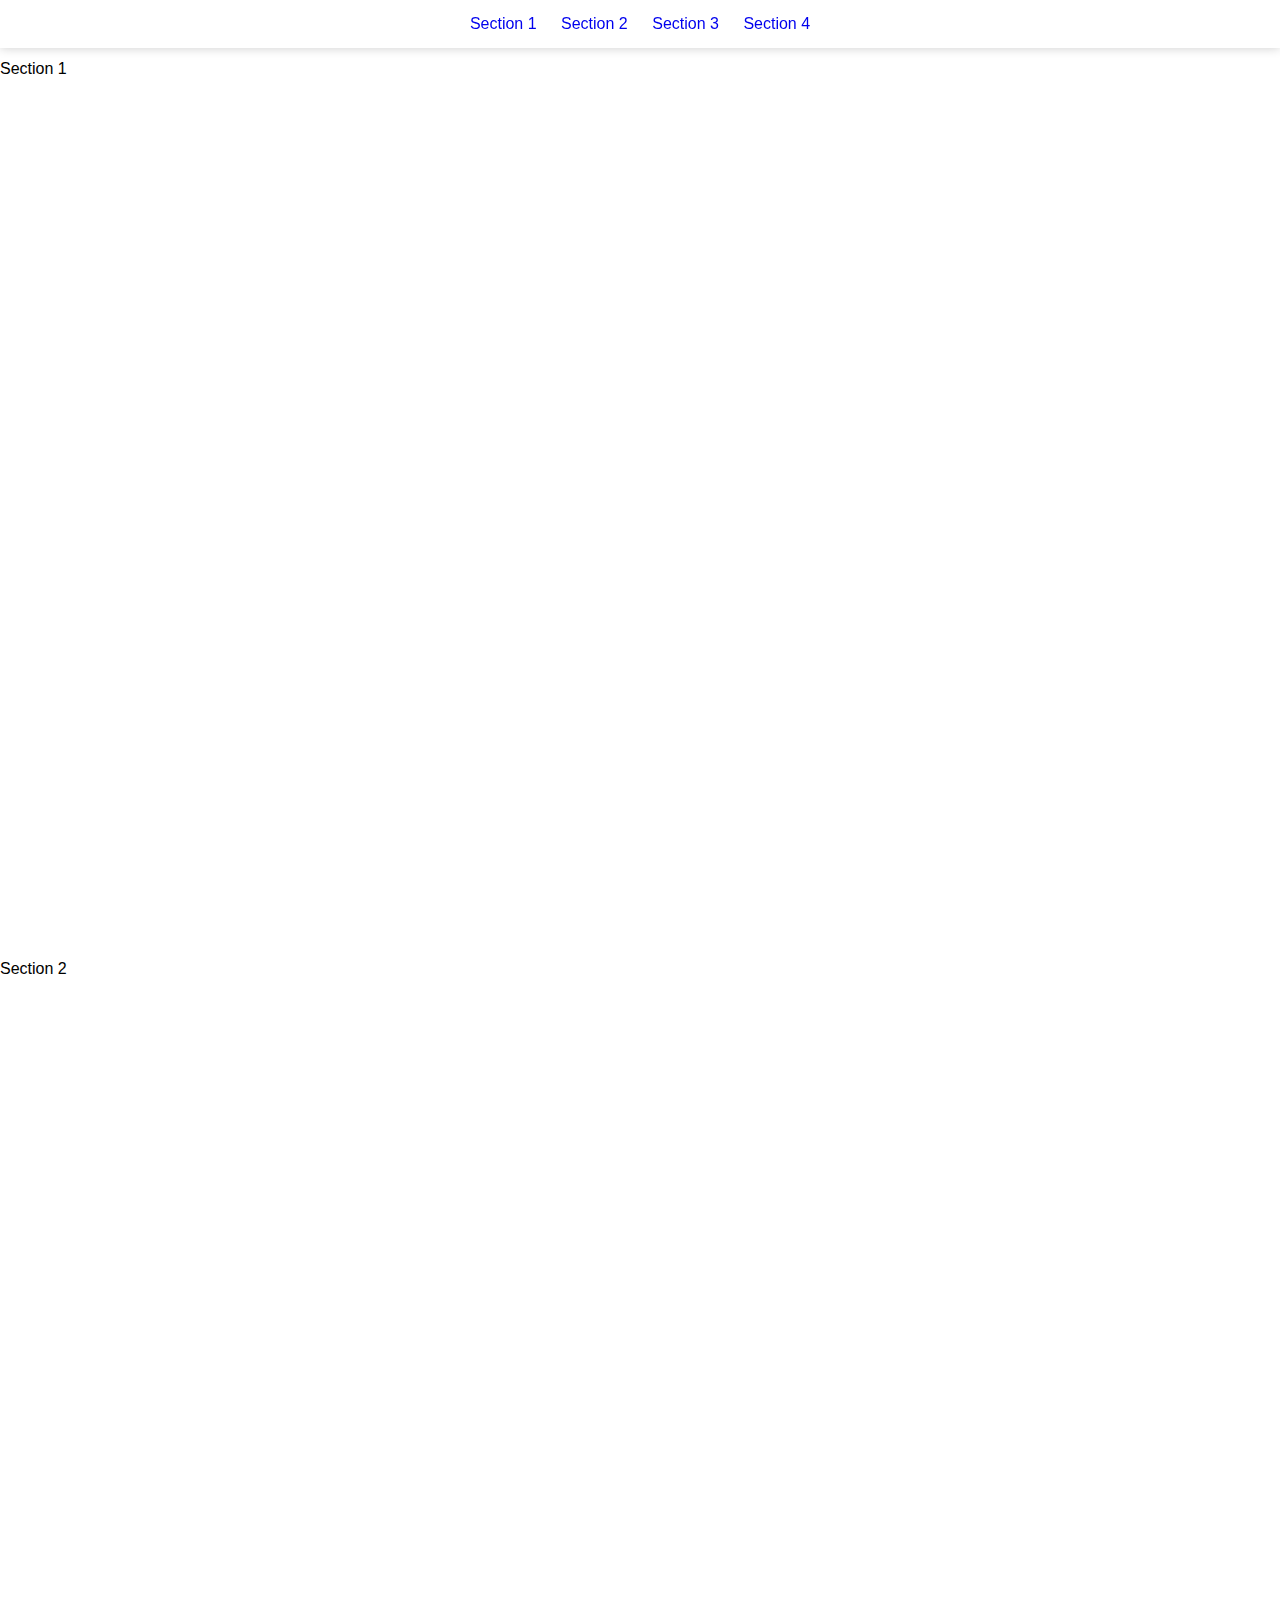
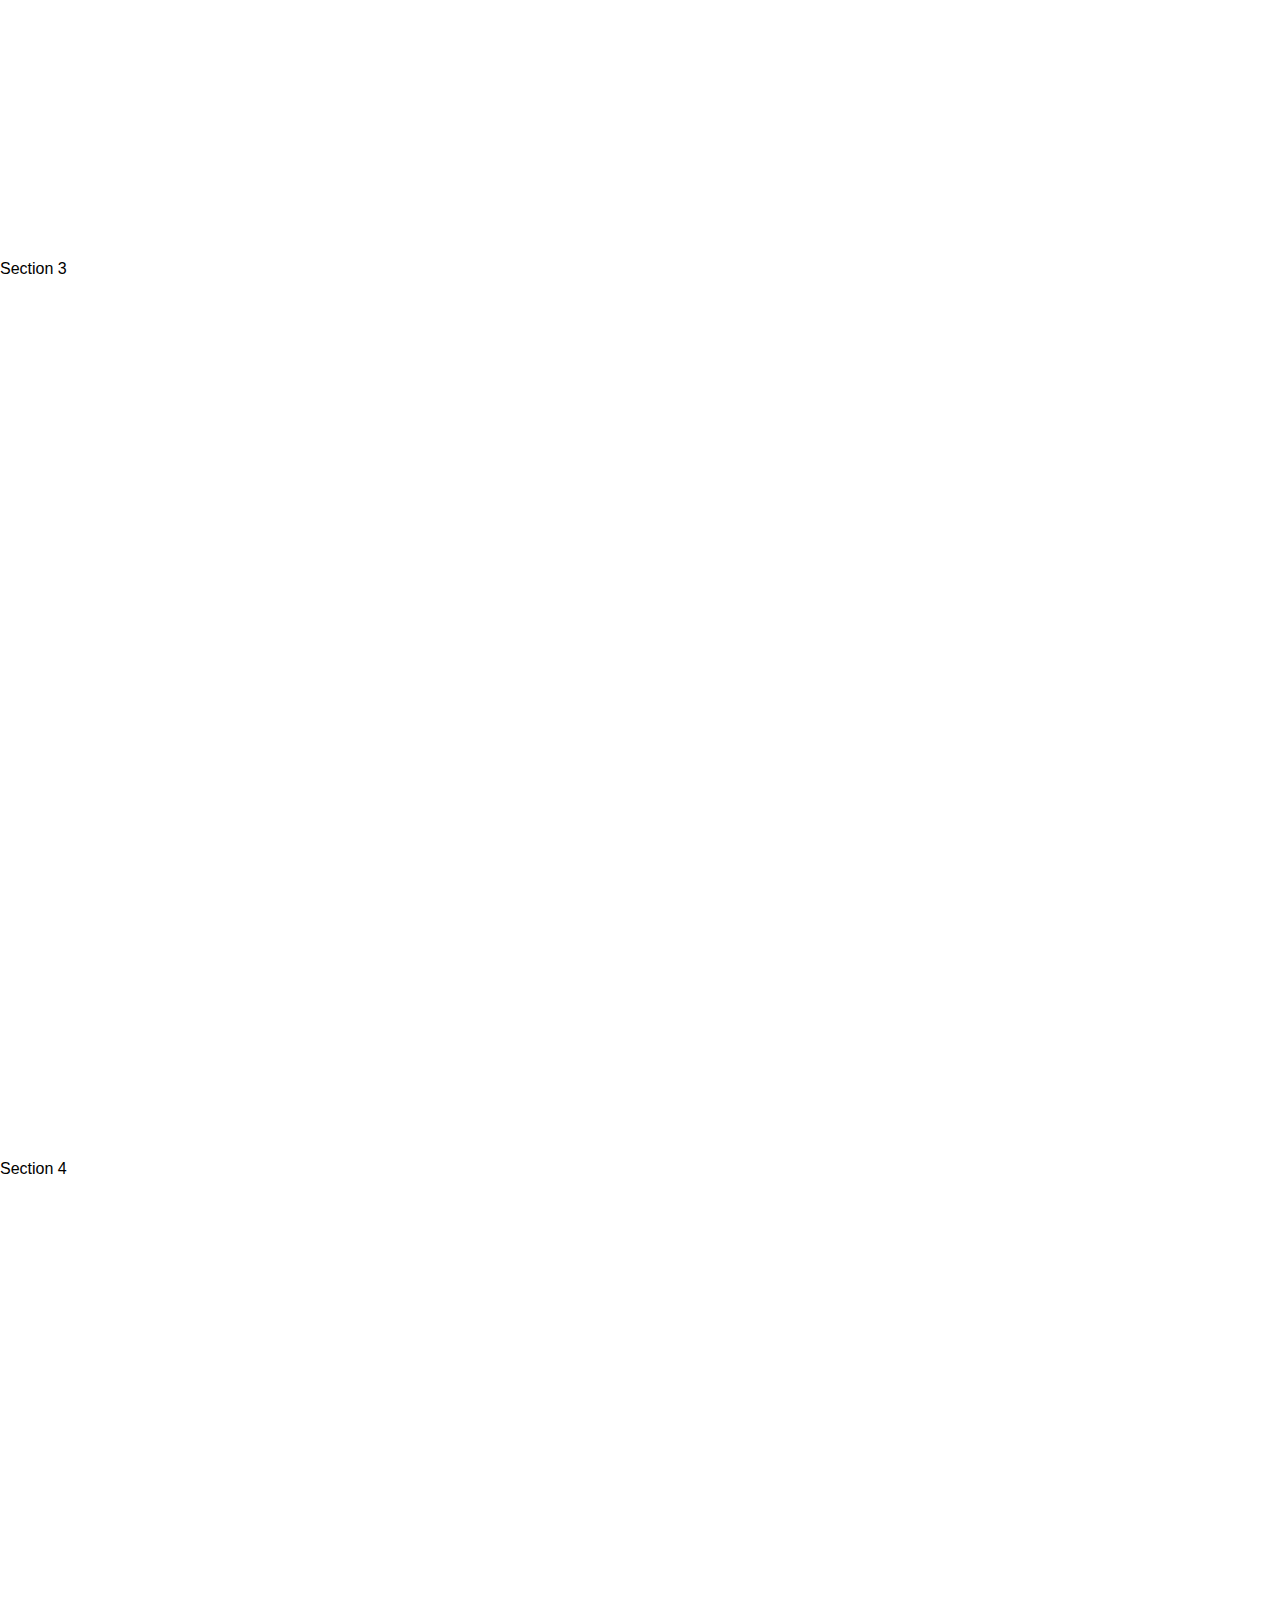
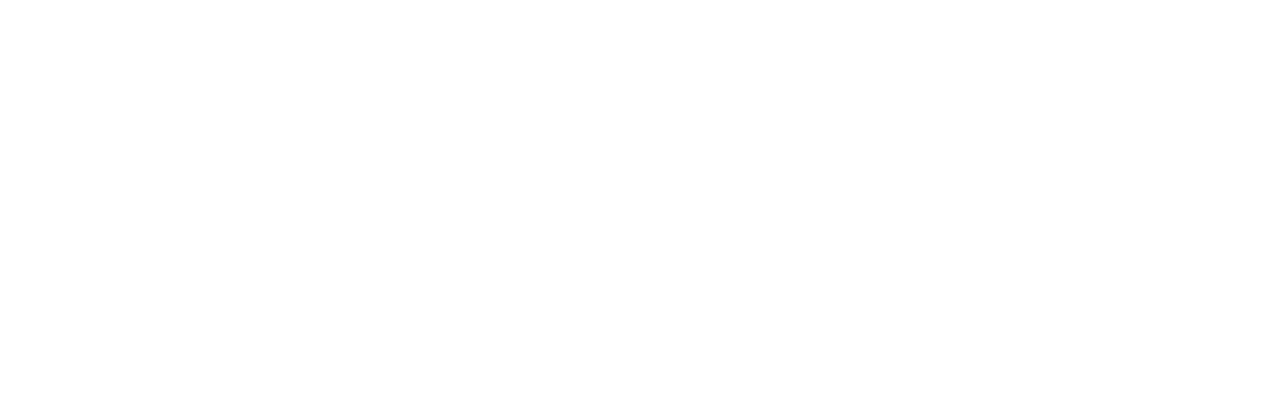
<file: aula07-html-css/onepage/index.html>
<!DOCTYPE html>
<html>
    <head>
        <title>Onepage</title>
        <meta charset="UTF-8">
        <link rel="stylesheet" href="css/style.css">
        <link rel="stylesheet" href="css/header.css">
        <link rel="stylesheet" href="css/sections.css">
    </head>
    <body>
        <header class="header-wrap">
            <nav class="nav-menu">
                <ul class="menu-list">
                    <li class="menu-item">
                        <a href="#section1" class="menu-link">Section 1</a>
                    </li>
                    <li class="menu-item">
                        <a href="#section2" class="menu-link">Section 2</a>
                    </li>
                    <li class="menu-item">
                        <a href="#section3" class="menu-link">Section 3</a>
                    </li>
                    <li class="menu-item">
                        <a href="#section4" class="menu-link">Section 4</a>
                    </li>
                </ul>
            </nav>
        </header>

        <main class="main-wrap">
            <section class="section-item" id="section1">
                Section 1
            </section>
            <section class="section-item" id="section2">
                Section 2
            </section>
            <section class="section-item" id="section3">
                Section 3
            </section>
            <section class="section-item" id="section4">
                Section 4
            </section>
        </main>
    </body>
</html>
</file>
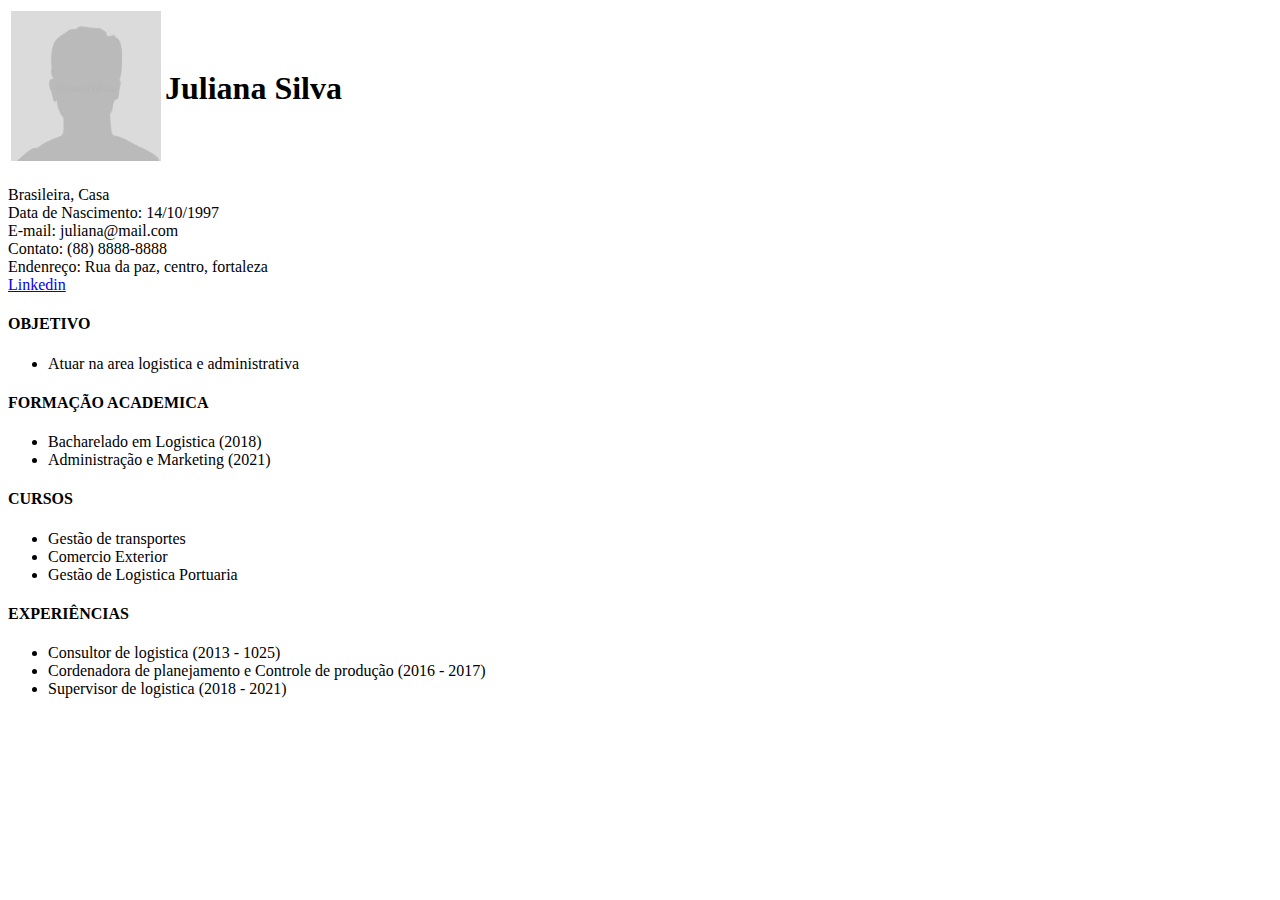
<file: aula04-html-css/curriculo.html>
<!DOCTYPE html>
<html>
    <!-- 
        Tag head. 
        Não é exibida na pagina e serve para 
        adicionar meta dados 
    -->
    <head>
        <title>Curriculo - Juliana Silva</title>
    </head>
    
    <!--
        Tag body.
        Envolve todas as outras tags do 
        corpo html
    -->
    <body>

        <table>
            <tr>
                <td>
                    <img src="curriculo.webp" width="150px">
                </td>
                <td>
                    <h1>Juliana Silva</h1>
                </td>
            </tr>
        </table>
        <br>

        <div>
            Brasileira, Casa <br>
            Data de Nascimento: <time>14/10/1997</time> <br>
            E-mail: juliana@mail.com <br>
            Contato: (88) 8888-8888 <br>
            Endenreço: Rua da paz, centro, fortaleza <br>
            <a target="_blank" href="https://linkedin.com">Linkedin</a>
        </div>

        <div>
            <h4>OBJETIVO</h4>
            <ul>
                <li>Atuar na area logistica e administrativa</li>
            </ul>
        </div>
        
        <div>
            <h4>FORMAÇÃO ACADEMICA</h4>
            <ul>
                <li>Bacharelado em Logistica (2018)</li>
                <li>Administração e Marketing (2021)</li>
            </ul>
        </div>

        <div>
            <h4>CURSOS</h4>
            <ul>
                <li>Gestão de transportes</li>
                <li>Comercio Exterior</li>    
                <li>Gestão de Logistica Portuaria</li>
            </ul>
        </div>

        <div>
            <h4>EXPERIÊNCIAS</h4>
            <ul>
                <li>Consultor de logistica (2013 - 1025)</li>
                <li>Cordenadora de planejamento e Controle de produção (2016 - 2017)</li>
                <li>Supervisor de logistica (2018 - 2021)</li>
            </ul>
        </div>

    </body>
</html>
</file>
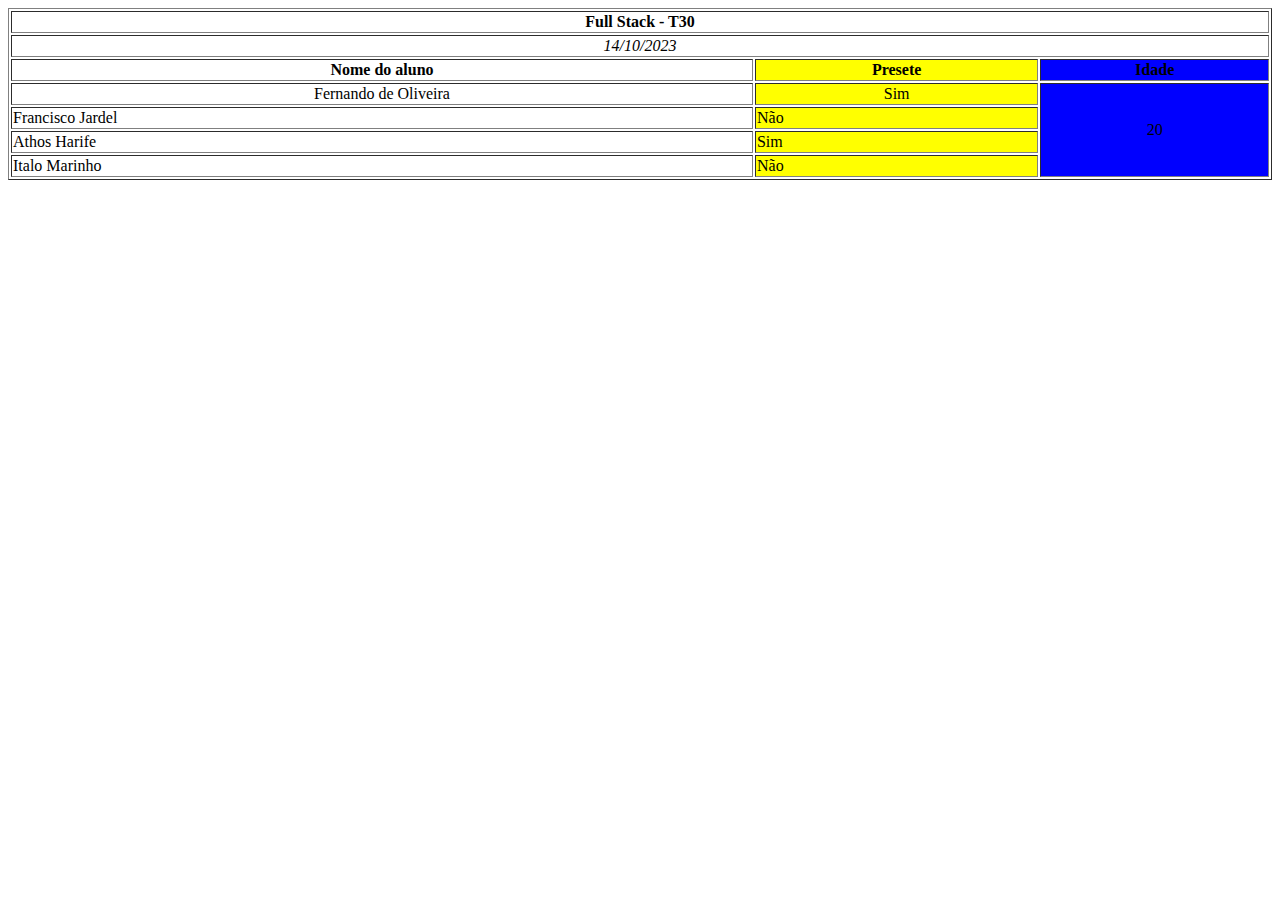
<file: aula04-html-css/frequencia.html>
<!DOCTYPE html>
<html>
    <head>
        <title>Tabela de frequencia</title>
    </head>

    <body>
        <!--
            Uma linha com nome da turma
            Uma linha com a data da aula
            Uma coluna com o nome do Aluno
            Uma coluna "Presete" que vai ter valor de Sim/Não
        -->

        <table border="1" width="100%">
            <thead>
                <colgroup>
                    <col></col>
                    <col style="background-color: yellow;"></col>
                    <col style="background-color: blue;"></col>
                </colgroup>
                <tr>
                    <td colspan="3" align="center">
                        <strong>Full Stack - T30</strong>
                    </td>
                </tr>
                <tr>
                    <td colspan="3" align="center">
                        <em>14/10/2023</em>
                    </td>
                </tr>
                <tr>
                    <th>Nome do aluno</th>
                    <th>Presete</th>
                    <th>Idade</th>
                </tr>
            </thead>
            <tbody>
                <tr align="center">
                    <td>Fernando de Oliveira</td>
                    <td>Sim</td>
                    <td rowspan="4" align="center">20</td>
                </tr>
                <tr>
                    <td>Francisco Jardel</td>
                    <td>Não</td>
                </tr>
                <tr>
                    <td>Athos Harife</td>
                    <td>Sim</td>
                </tr>
                <tr>
                    <td>Italo Marinho</td>
                    <td>Não</td>
                </tr>
            </tbody>
        </table>
    </body>
</html>
</file>
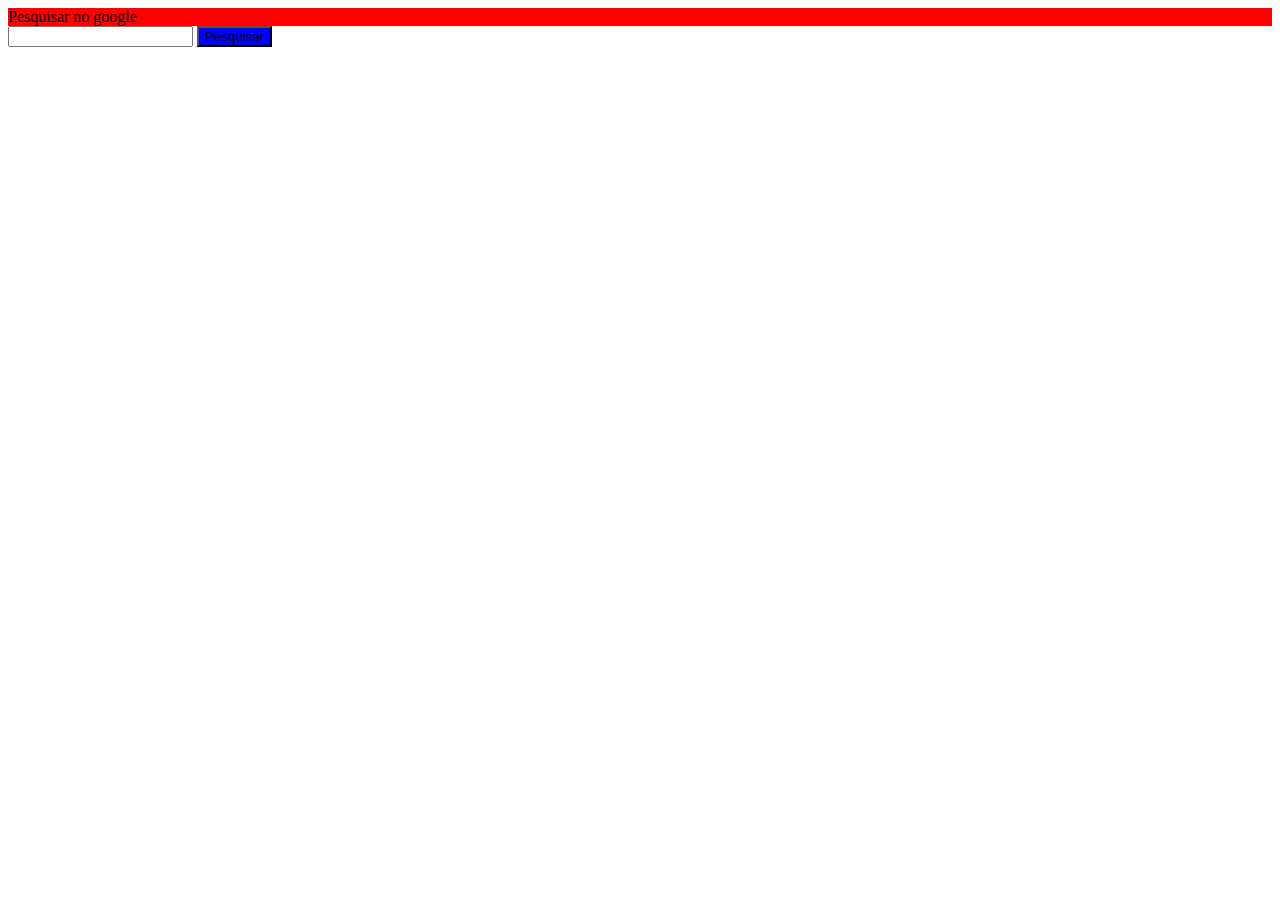
<file: aula05-html-css/google.html>
<!DOCTYPE html>
<html>
    <head>
        <meta charset="UTF-8">
        <title>Google</title>
        <link rel="stylesheet" href="style.css">
    </head>
    <body>
        <form action="https://google.com/search" target="_blank">
            <label>Pesquisar no google</label>
            <input type="text" name="q">
            <input type="submit" value="Pesquisar">
        </form>

    </body>
</html>
</file>
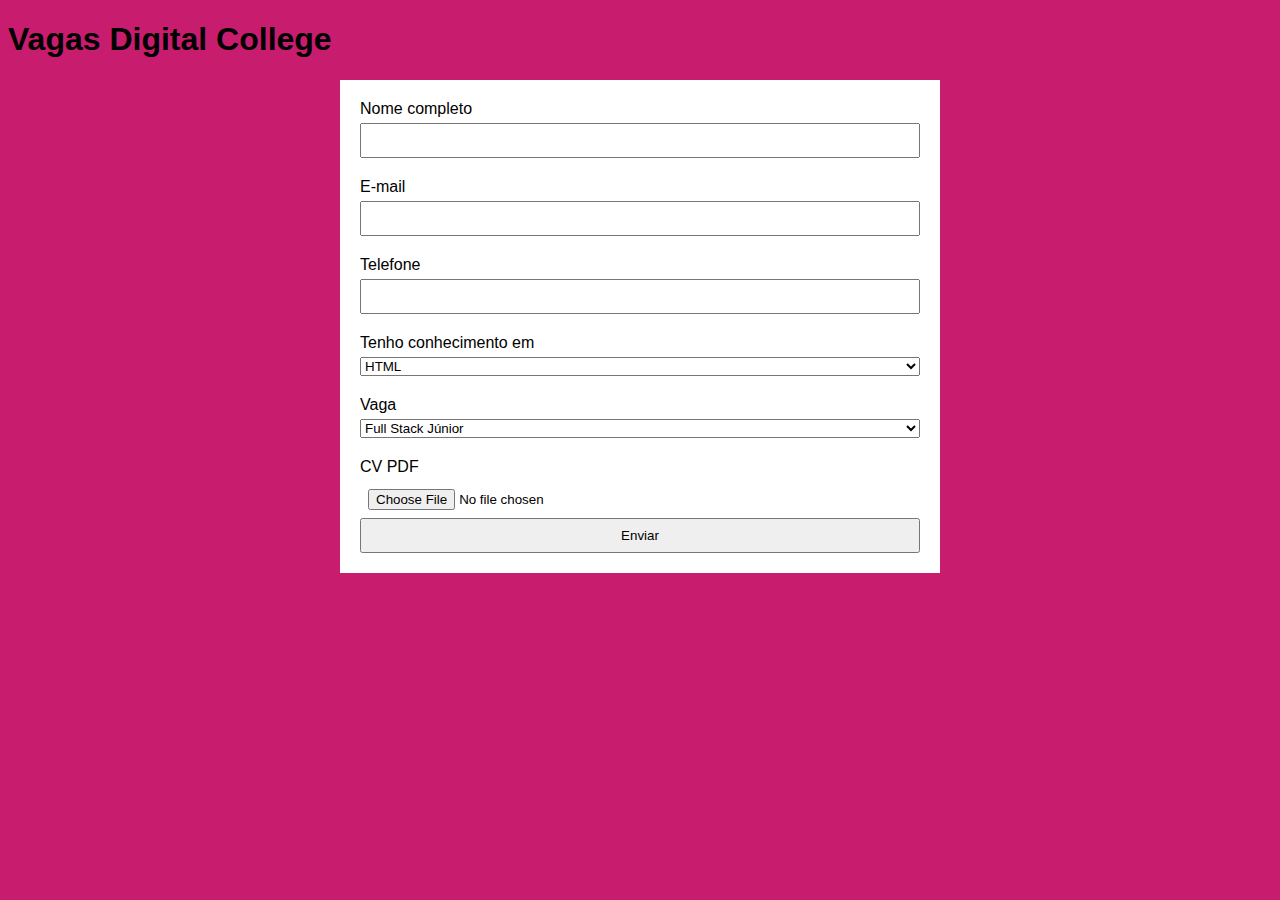
<file: aula05-html-css/vagas.html>
<!DOCTYPE html>
<html>
    <head>
        <meta charset="UTF-8">
        <title>Vagas</title>
        <link rel="stylesheet" href="vagas.css">
    </head>
    <body>
        <h1>Vagas Digital College</h1>
        <div>
            <form>
                <label>Nome completo</label>
                <input type="text" name="fullname">
                <label>E-mail</label>
                <input type="text" name="email">
                <label>Telefone</label>
                <input type="number" name="phone">
                <label>Tenho conhecimento em</label>
                <select name="skills">
                    <option>HTML</option>
                    <option>CSS</option>
                    <option>JS</option>
                </select>
                <label>Vaga</label>
                <select name="vaga">
                    <option>Full Stack Júnior</option>
                    <option>Full Stack Pleno</option>
                    <option>Full Stack Sênior</option>
                </select>
                <label>CV PDF</label>
                <input type="file" name="cv">

                <input type="submit" value="Enviar">
            </form>
        </div>
    </body>
</html>
</file>
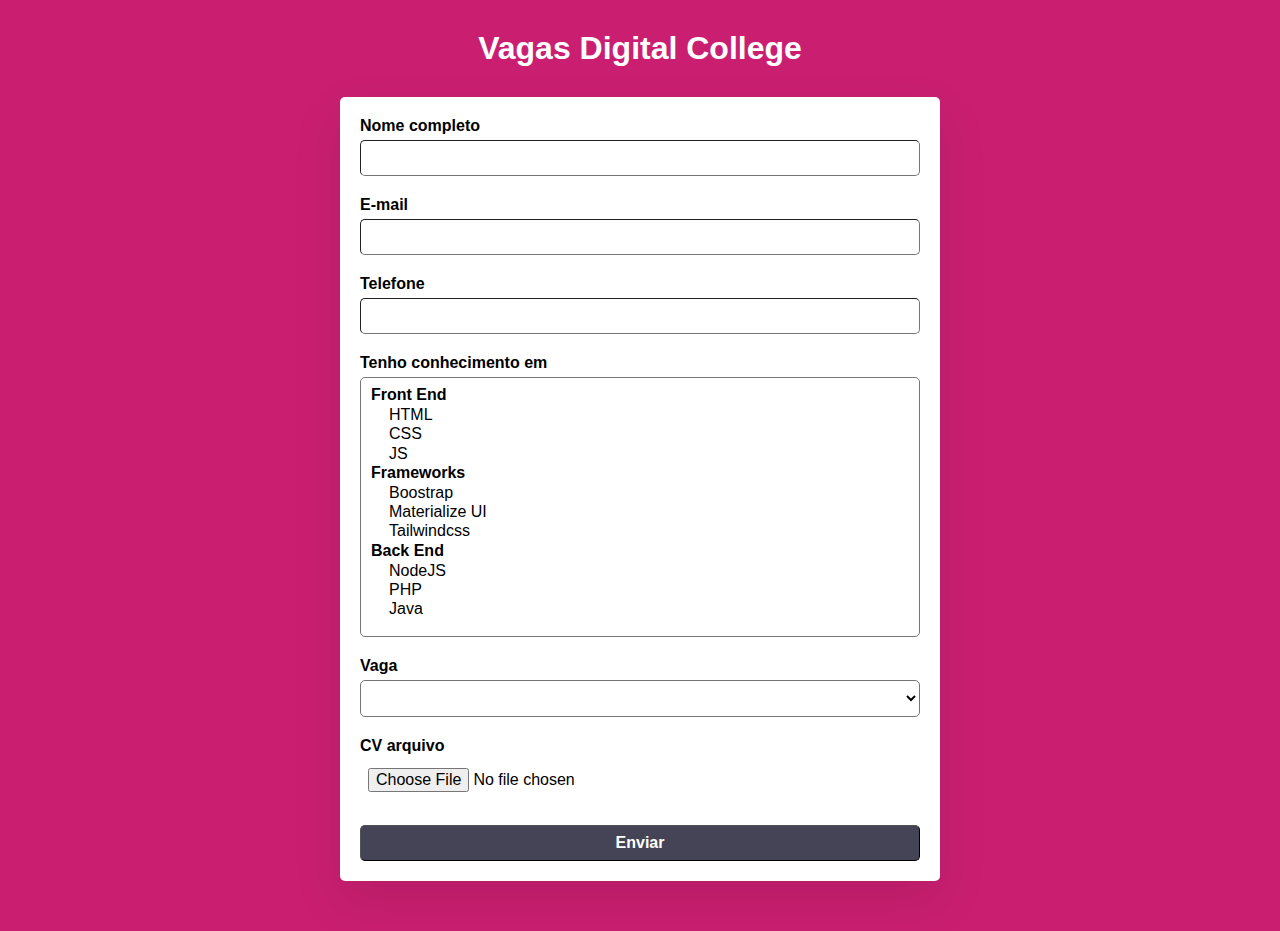
<file: aula06-html-css/vagas.html>
<html lang="pt">

<head>
  <title>Vagas Digital College</title>
  <link rel="stylesheet" href="vagas.css">
</head>

<body>
  <div>
    <h1>Vagas Digital College</h1>
    <form>
      <label>Nome completo</label>
      <input type="text" required />

      <label>E-mail</label>
      <input type="email" required>

      <label>Telefone</label>
      <input type="number" required>

      <label>Tenho conhecimento em</label>
      <select multiple size="12" required>
        <optgroup label="Front End">
          <option>HTML</option>
          <option>CSS</option>
          <option>JS</option>
        </optgroup>
        <optgroup label="Frameworks">
          <option>Boostrap</option>
          <option>Materialize UI</option>
          <option>Tailwindcss</option>
        </optgroup>
        <optgroup label="Back End">
          <option>NodeJS</option>
          <option>PHP</option>
          <option>Java</option>
        </optgroup>
      </select>

      <label>Vaga</label>
      <select required>
        <option value=""></option>
        <option>Full Stack Júnior</option>
        <option>Full Stack Pleno</option>
        <option>Full Stack Sênior</option>
      </select>

      <label>CV arquivo</label>
      <input type="file" required>

      <input type="submit" value="Enviar">
    </form>
  </div>
</body>

</html>
</file>
<file: aula07-html-css/onepage/css/style.css>
* {
    padding: 0;
    margin: 0;
    box-sizing: border-box;
    font-family: sans-serif;
}

html {
    scroll-behavior: smooth;
}
</file>
<file: aula07-html-css/onepage/css/header.css>
.header-wrap {
    padding: 5px;
    box-shadow: 0 0 10px 0 rgba(0, 0, 0, 0.2);
    text-align: center;
    position: fixed;
    width: 100%;
    background-color: #fff;
}

.nav-menu .menu-item {
    display: inline-block;
    vertical-align: middle;
}

.nav-menu .menu-link {
    text-decoration: none;
    padding: 10px;
    display: inline-block;
}
</file>
<file: aula07-html-css/onepage/css/sections.css>
.section-item {
    padding-top: 60px;
    height: 100vh;
}
</file>
<file: aula05-html-css/style.css>
label {
    display: block;
    background-color: red;
}
input:last-child {
    background-color: blue;
}
</file>
<file: aula05-html-css/vagas.css>
* {
    font-family: sans-serif;
    box-sizing: border-box;
}

label {
    display: block;
    margin: 20px 0 5px 0;
}

label:first-child {
    margin-top: 0;
}

body {
    background-color: #c81c6f;
}

input {
    display: block;
    width: 100%;
    padding: 8px;
}

select {
    display: block;
    width: 100%;
}

body div:first-of-type {
    background-color: white;
    width: 600px;
    margin: 0 auto;
}

form {
    padding: 20px;
    width: 100%
}
</file>
<file: aula06-html-css/vagas.css>
* {
    font-family: sans-serif;
    box-sizing: border-box;
  }

  body {
    background-color: #c61067ef;
  }

  body > div {
    max-width: 600px;
    width: 100%;
    margin: 0 auto;
  }
  
  form {
    padding: 20px;
    background-color: #fff;
    width: 100%;
    box-shadow: 0 20px 50px 0 rgba(0, 0, 0, 0.1);
    border-radius: 5px;
    margin-bottom: 50px;
  }
  
  h1 {
    text-align: center;
    color: #fff;
    text-shadow: 10px 10px 10px 100px #000;
    margin: 30px 0;
  }
  
  label {
    display: block;
    width: 100%;
    margin-top: 20px;
    margin-bottom: 5px;
    font-weight: bold;
  }
  
  label:first-child {
    margin-top: 0;
  }
  
  input {
    display: block;
    width: 100%;
    font-size: 16px;
    padding: 8px;
    border-radius: 5px;
    border-width: 1px;
  }
  
  input[type="file"] {
    border: none;
  }
  
  input:last-of-type {
    margin-top: 25px;
    background-color: #454457;
    color: #fff;
    font-weight: bold;
    cursor: pointer;
  }
  
  select {
    display: block;
    width: 100%;
    font-size: 16px;
    padding: 8px;
    border-radius: 5px;
    background-color: #fff;
  }
  
  
  select[multiple] {
    overflow: hidden;
  }
</file>
